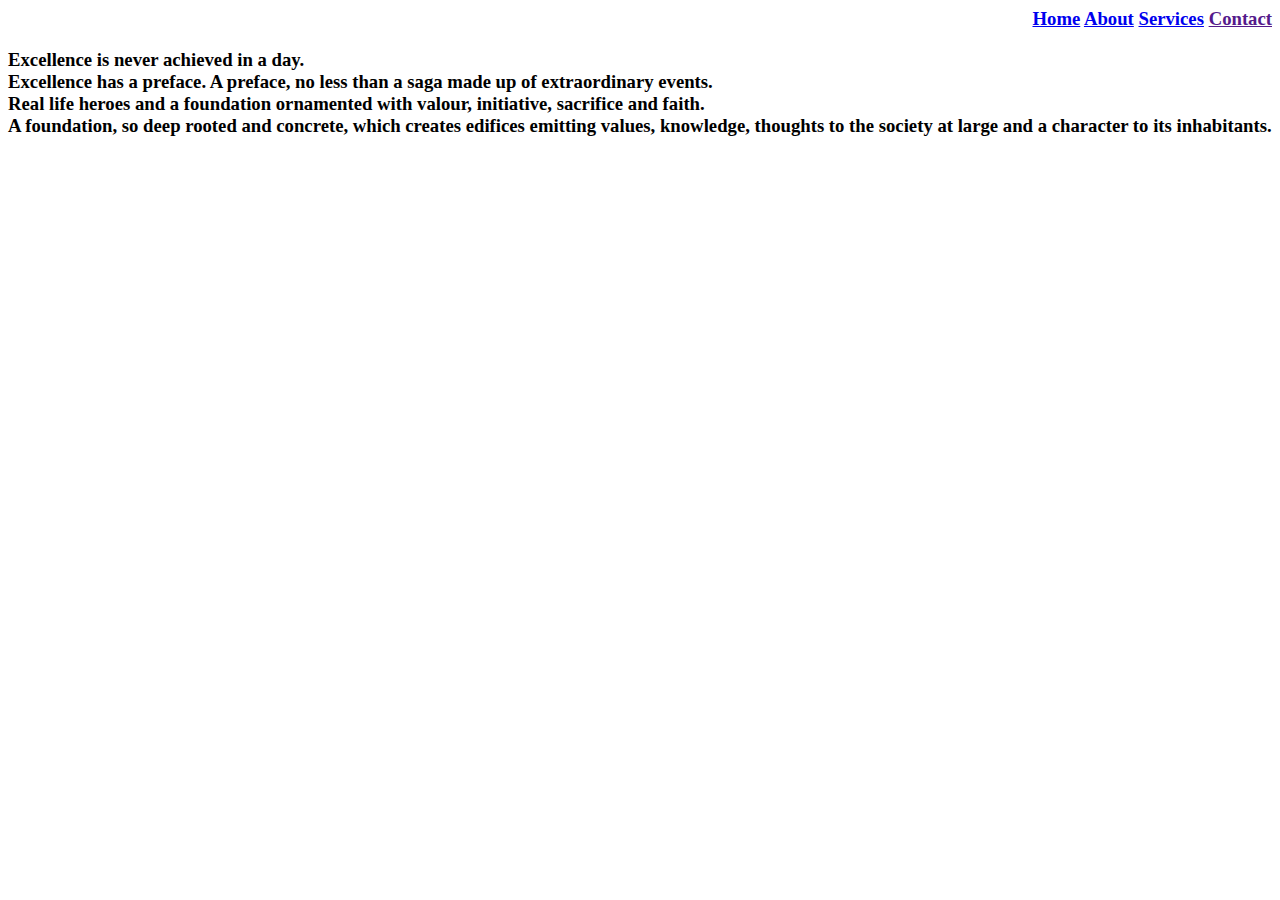
<file: about.html>
<html>
    <head>
        <meta charset="utf-8">
        <title>code html</title>
    </head>
    <body>
      

       <h3 style=text-align:right>
        
            <a href="./index.html">Home</a>
            <a href="./about.html">About</a>
            <a href="./Service.html">Services</a>
            <a href="">Contact</a>
    
      </h3>
      <h3>
        <p>
           Excellence is never achieved in a day.<br />
           Excellence has a preface. A preface, no less than a saga made up of extraordinary events.<br/> 
           Real life heroes and a foundation ornamented with valour, initiative, sacrifice and faith.<br/>
           A foundation, so deep rooted and concrete, which creates edifices emitting values, knowledge, thoughts to the society at large and a character to its inhabitants.
          </p>
      </h3>
          
    </body>
</html>
</file>
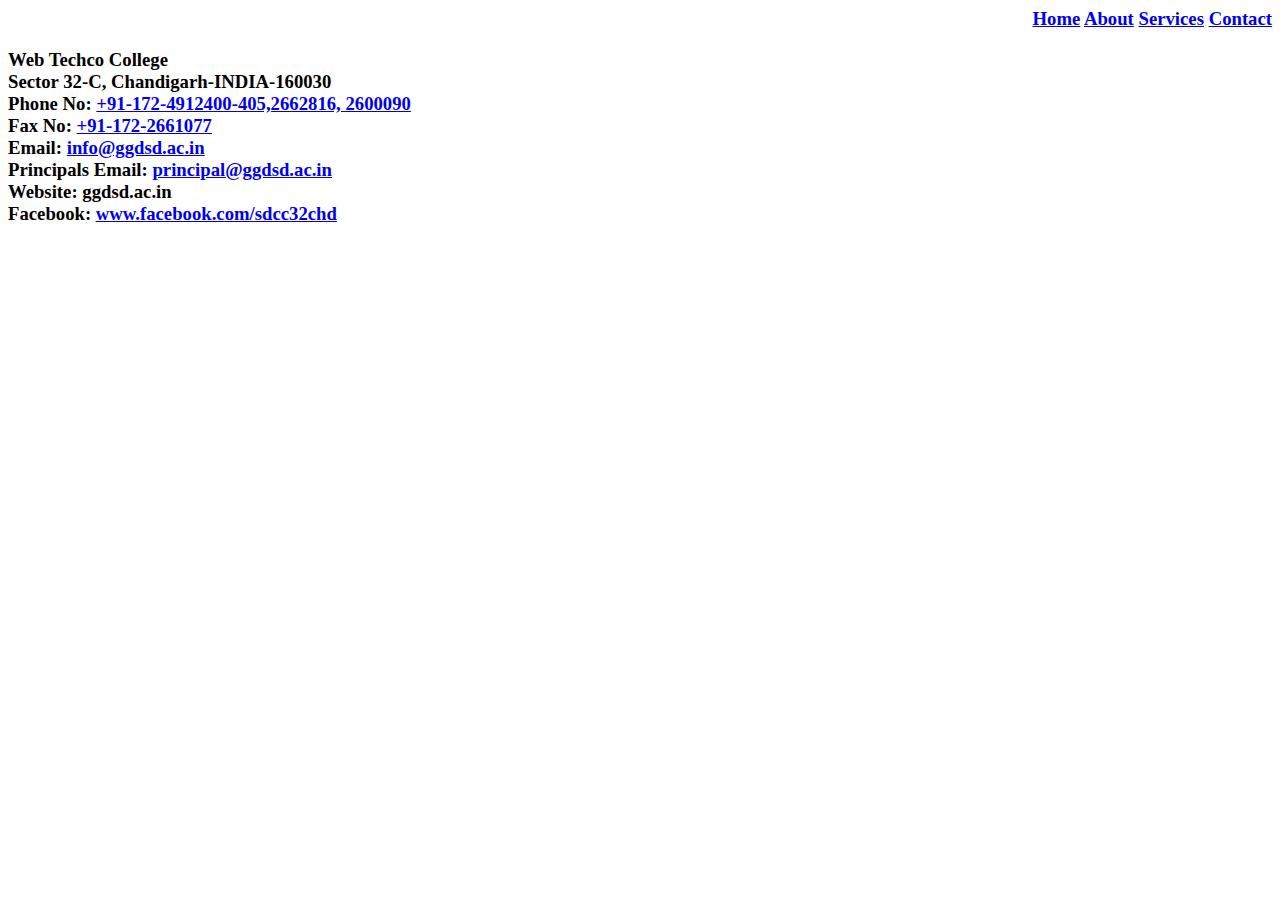
<file: Contact.html>
<html>
    <head>
        <meta charset="utf-8">
        <title>code html</title>
    </head>
    <body>
       <h3 style=text-align:right>
        <a href="./index.html">Home</a>
        <a href="./About.html">About</a>
        <a href="./Service.html">Services</a>
        <a href="./Contact.html">Contact</a>
      </h3>
      <h3>
        Web Techco College
        <br />
        Sector 32-C, Chandigarh-INDIA-160030
        <br />
        Phone No: <a href="tele.com">+91-172-4912400-405,2662816, 2600090</a>
        <br />
        Fax No: <a href="phone.com">+91-172-2661077</a>
        <br />
        Email: <a href="gmail.com">info@ggdsd.ac.in</a>
        <br />
        Principals Email: <a href="gmail.com">principal@ggdsd.ac.in</a>
        <br />
        Website: ggdsd.ac.in
        <br />
        Facebook: <a href="facebook.com">www.facebook.com/sdcc32chd </a>
    </h3>
          
    </body>
</html>
</file>
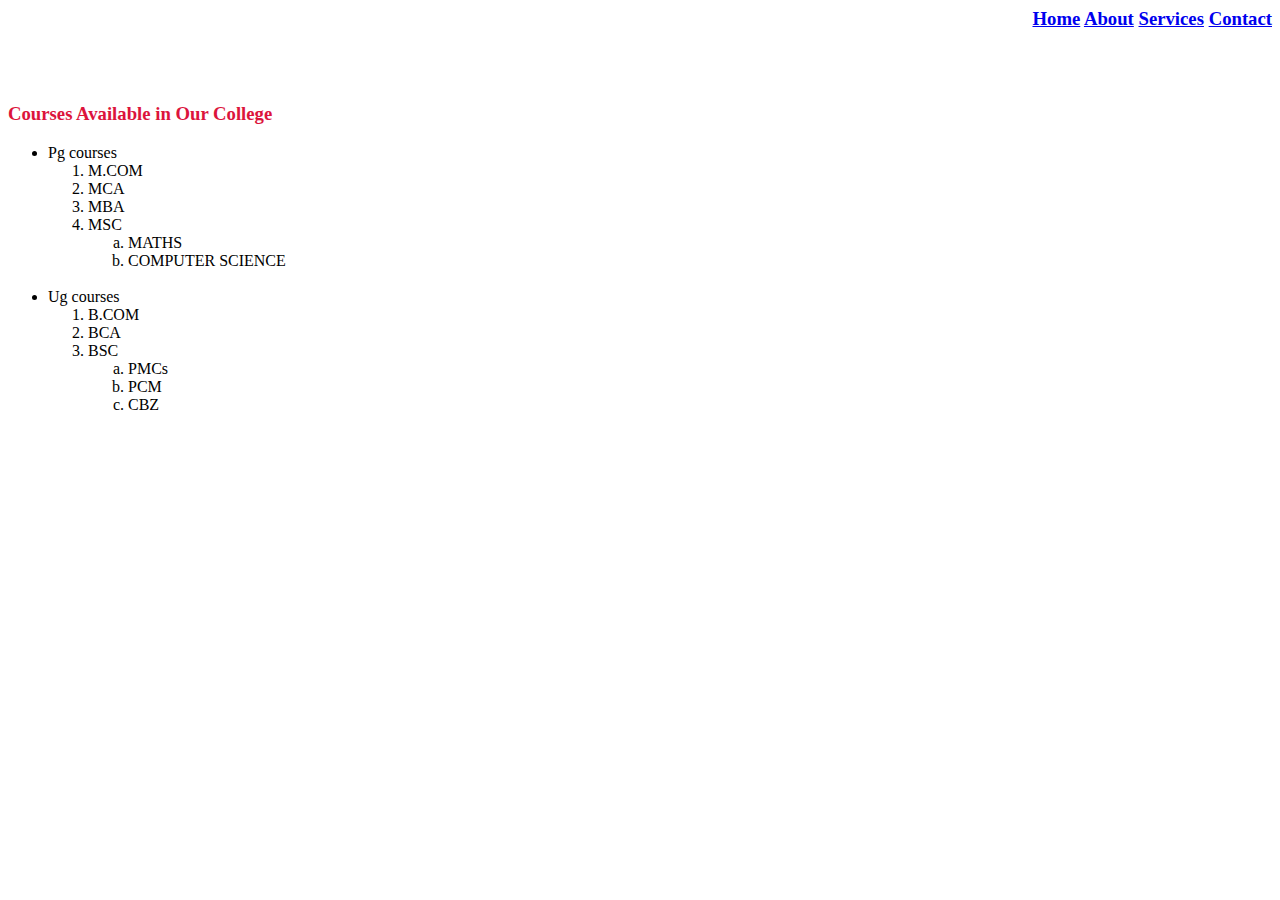
<file: Service.html>
<html>
<head>
<title>Service Available</title>
</head>
<body>
 <h3 style=text-align:right>
    <a href="./index.html">Home</a>
    <a href="./About.html">About</a>
    <a href="./Service.html">Services</a>
    <a href="./Contact.html">Contact</a>
 </h3>  
 <br />
 <br />
<h3 style="color: crimson;">Courses Available in Our College</h3>
<ul>
<li>Pg courses</li>
<ol>
<li>M.COM</li>
<li>MCA</li>
<li>MBA</li>
<li>MSC</li>
<ol type="a">
<li>MATHS</li>
<li>COMPUTER SCIENCE</li>
</ol>
</ol><br/>
<li>Ug courses</li>
<ol>
<li>B.COM</li>
<li>BCA</li>
<li>BSC</li>
<ol type="a">
<li>PMCs</li>
<li>PCM</li>
<li>CBZ</li>
</ol>
</ol>
</ul>
</body>
</html>
</file>
